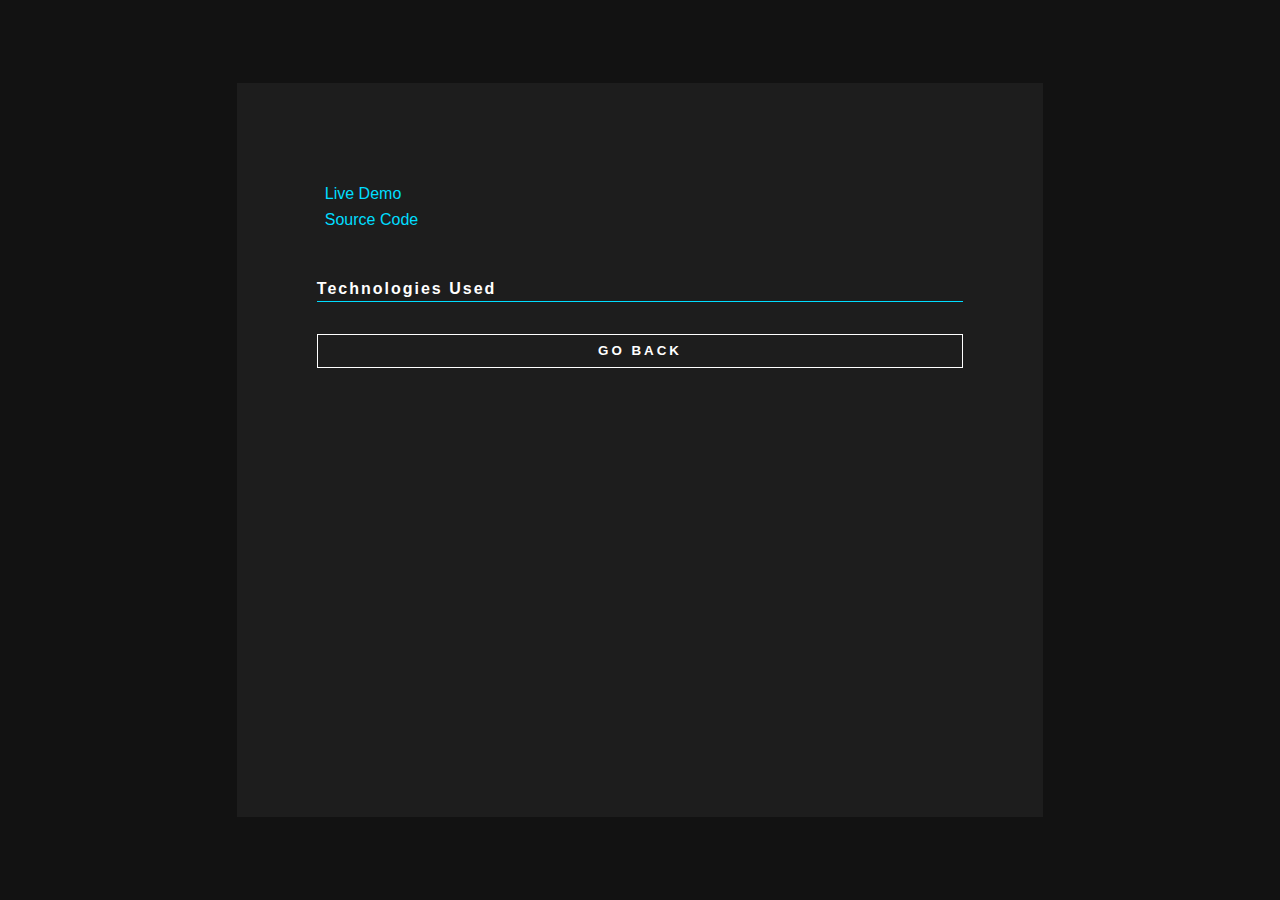
<file: project/project-page.html>
<!DOCTYPE html>
<html lang="en">

<head>
    <meta charset="UTF-8">
    <meta http-equiv="X-UA-Compatible" content="IE=edge">
    <meta name="viewport" content="width=device-width, initial-scale=1.0">
    <title>Project Page</title>
    <link rel="stylesheet" href="./style/project-page.css">
    <link rel="stylesheet" href="./style/project-page-responsive.css">
    <!-- for google fonts -->
    <link rel="preconnect" href="https://fonts.googleapis.com">
    <link rel="preconnect" href="https://fonts.gstatic.com" crossorigin>
    <link
        href="https://fonts.googleapis.com/css2?family=Noto+Sans:wght@600&family=Poppins:ital,wght@0,100;0,200;0,300;0,400;0,500;0,600;0,900;1,100;1,200&family=Sacramento&family=Source+Code+Pro:ital,wght@0,300;0,400;1,400&display=swap"
        rel="stylesheet">
    <link rel="icon" href="../images/logo-icon-header.webp" type="image/x-icon">
    <!-- For font Awesome Icons -->
    <link rel="stylesheet" href="https://cdnjs.cloudflare.com/ajax/libs/font-awesome/6.1.0/css/all.min.css"
        integrity="sha512-10/jx2EXwxxWqCLX/hHth/vu2KY3jCF70dCQB8TSgNjbCVAC/8vai53GfMDrO2Emgwccf2pJqxct9ehpzG+MTw=="
        crossorigin="anonymous" referrerpolicy="no-referrer" />

    <script defer src="./projectScript.js"></script>
    <script defer src="main.js"></script>
</head>

<body>
    <div class="container">
        <div class="inner-container">
            <div class="project-heading">
                <span id="project-name-heading"></span>
            </div>
            <div class="project-link">
                <ul>
                    <li class="project-quick-link"><i class="fas fa-chevron-right"></i></button><a id="liveLink" href="/#">Live Demo</a></li>
                    <li class="project-quick-link"><i class="fas fa-chevron-right"></i><a id="sourceCode" href="/#">Source Code</a></li>
                </ul>
            </div>
            <div class="main-project-desc">
                <p id="about"></p>
                <ul id="keyPoints"></ul>
                <span class="tech-heading">Technologies Used</span>
                <div class="tech-used-section" id="techUsed"></div>
                <div class="go-back-btn">
                    <a href="../index.html#project"><button class="backBtn"><i class="fas fa-chevron-left back-arrow"></i><span
                                class="goBack-text">Go Back</span></button></a>
                </div>
            </div>
        </div>
    </div>
</body>

</html>
</file>
<file: project/style/project-page.css>
* {
    box-sizing: border-box;
    margin: 0;
    padding: 0;
}
html,body {
    height: 100%;
    width: 100%;
    margin: 0px;
    font-family: "Noto Sans JP", sans-serif;
    scroll-behavior: smooth;
    background-color: #121212;
    display: flex;
    flex-direction: column;
    justify-content: center;
    align-items: center;
}
:root {
    --dark-mode-background: #121212;
    --dark-mode-text: #ffffff;
    --transition: all 0.5s ease-in-out;
    --fore-ground-background: #1D1D1D;
    --gradient-color: linear-gradient(to right, rgb(56, 83, 233), rgb(255, 67, 155));
    --highlight-color: #00ddff;
}
/* ::selection {
    color: rgb(0, 0, 0);
    background: yellow;
} */
.container {
    height: 100%;
    width: 100%;
    padding: 4rem;
    background-color: var(--dark-mode-background);
    display: flex;
    justify-content: center;
    align-items: center;
}
.inner-container {
    width: 70%;
    height: 95%; 
    background-color: var(--fore-ground-background);
    color: var(--dark-mode-text);
    padding: 1rem 4rem;
}
.project-heading {
    width: 100%;
    height: 10%;
    /* text-align: center; */
    padding: 0.5rem 1rem;
}
.project-heading span {
    font-size: 2rem;
    font-weight: 500;
    letter-spacing: 1px;
    color: var(--dark-mode-text);
}
.project-link {
    padding: 0.5rem 1rem;
    height: 10%;
    width: 100%;
    display: flex;
    flex-direction: column;
}
.project-link ul li {
    color: var(--highlight-color);
    list-style: none;
    margin: 0.5rem 0;
}
.project-link a {
    color: var(--highlight-color);
    margin: 0.5rem 0.5rem;
    cursor: pointer;
    text-decoration: none;
}
/* main project description starts */
.main-project-desc {
    width: 100%;
    height: 70%;
    padding: 0.5rem 1rem;
    /* border-top: 1px solid #ffffff; */
    margin: 1rem 0;
}
.main-project-desc p {
    line-height: 1.5rem;
}
.main-project-desc p, .main-project-desc ul {
    margin: 1rem 0;
}
.main-project-desc ul li {
    margin: 0.5rem 0;
    list-style: none;
}
.main-project-desc ul li i {
    color: var(--highlight-color);
    margin-right: 0.5rem;
}
.main-project-desc .tech-heading {
    letter-spacing:2px;
    font-weight: 600;
}
.main-project-desc .tech-heading::after {
    content: "";
    display: block;
    width: auto;
    height: 1px;
    background-color: var(--highlight-color);
    margin: 0.2rem 0;
}
.tech-used-section {
    margin: 1rem 0 0.5rem 0;
}
.tech-used-section button{
    background: transparent;
    color: #ffffff;
    border: 1px solid #ffffff;
    outline: none;
    padding: 0.2rem 0.7rem;
    border-radius: 4px;
    cursor: pointer;
    transition: all 0.3s linear;
    border-radius: 20px;
    margin-right: 0.2rem;
}
.tech-used-section button:hover{
    border-color: var(--highlight-color);
    color: var(--highlight-color);
}

/* Go back section starts */
.go-back-btn {
    width: 100%;
    height: auto;
    margin: 2rem 0;
}
.go-back-btn a{
    text-decoration: none;
}
.go-back-btn a button {
    width: 100%;
    height: 1rem;
    background: transparent;
    color: #ffffff;
    border: 1px solid #ffffff;
    outline: none;
    padding: 1rem;
    display: flex;
    justify-content: center;
    align-items: center;
    cursor: pointer;
    transition: 0.3s linear;
    letter-spacing: 3px;
    text-transform: uppercase;
    font-weight: 600;
}
.go-back-btn a button:hover{
    background: #ffffff;
    color: #000000;
}
.go-back-btn a button i {
    color: #000000;
    font-weight: 600;
    display: none;
    margin-right: 0.5rem;
}
</file>
<file: project/style/project-page-responsive.css>
@media only screen and (max-height:650px) {
    .container {
        height: auto;
    }
}
@media only screen and (max-width: 1250px) {
    .tech-used-section button {
        margin: 0.2rem;
    }   
    .container {
        height: auto;
    }
    .inner-container {
        height: auto;
    }
}
@media only screen and (max-width: 1010px) {
    .tech-used-section button {
        margin: 0.2rem;
    }   
    .inner-container {
        padding: 1rem 2rem;
    }
}
@media only screen and (max-width: 940px) {
    .inner-container {
        width: 80%;
        padding: 1rem 2.5rem;
    }
}
@media only screen and (max-width: 880px) {
    body, html {
        height: auto;
    }
    .main-project-desc ul li{
        display: flex;
    }
}

@media only screen and (max-width: 650px) {
    .inner-container {
        width: 90%;
        padding: 1rem 1rem;
    }
}
@media only screen and (max-width: 530px) {
    .container {
        padding: 2rem;
    }
    .main-project-desc {
        margin-bottom: 0;
        padding-bottom: 0;
    }
}
@media only screen and (max-width: 430px) {
    .inner-container {
        padding: 0.5rem;
        width: 100%;
    }
   .container {
        padding: 1.5rem;
    }   
}
@media only screen and (max-width: 400px) {
    .main-project-desc {
        margin: 0;
    }
    .main-project-desc ul li{
        margin: 1rem 0;
    }
}
@media only screen and (max-width: 370px) {
    .project-heading {
        padding: 0.5rem;
    }
    .project-heading span {
        font-size: 1.6rem
    }
    .main-project-desc p {
        margin-top: 0;
    }
}
</file>
